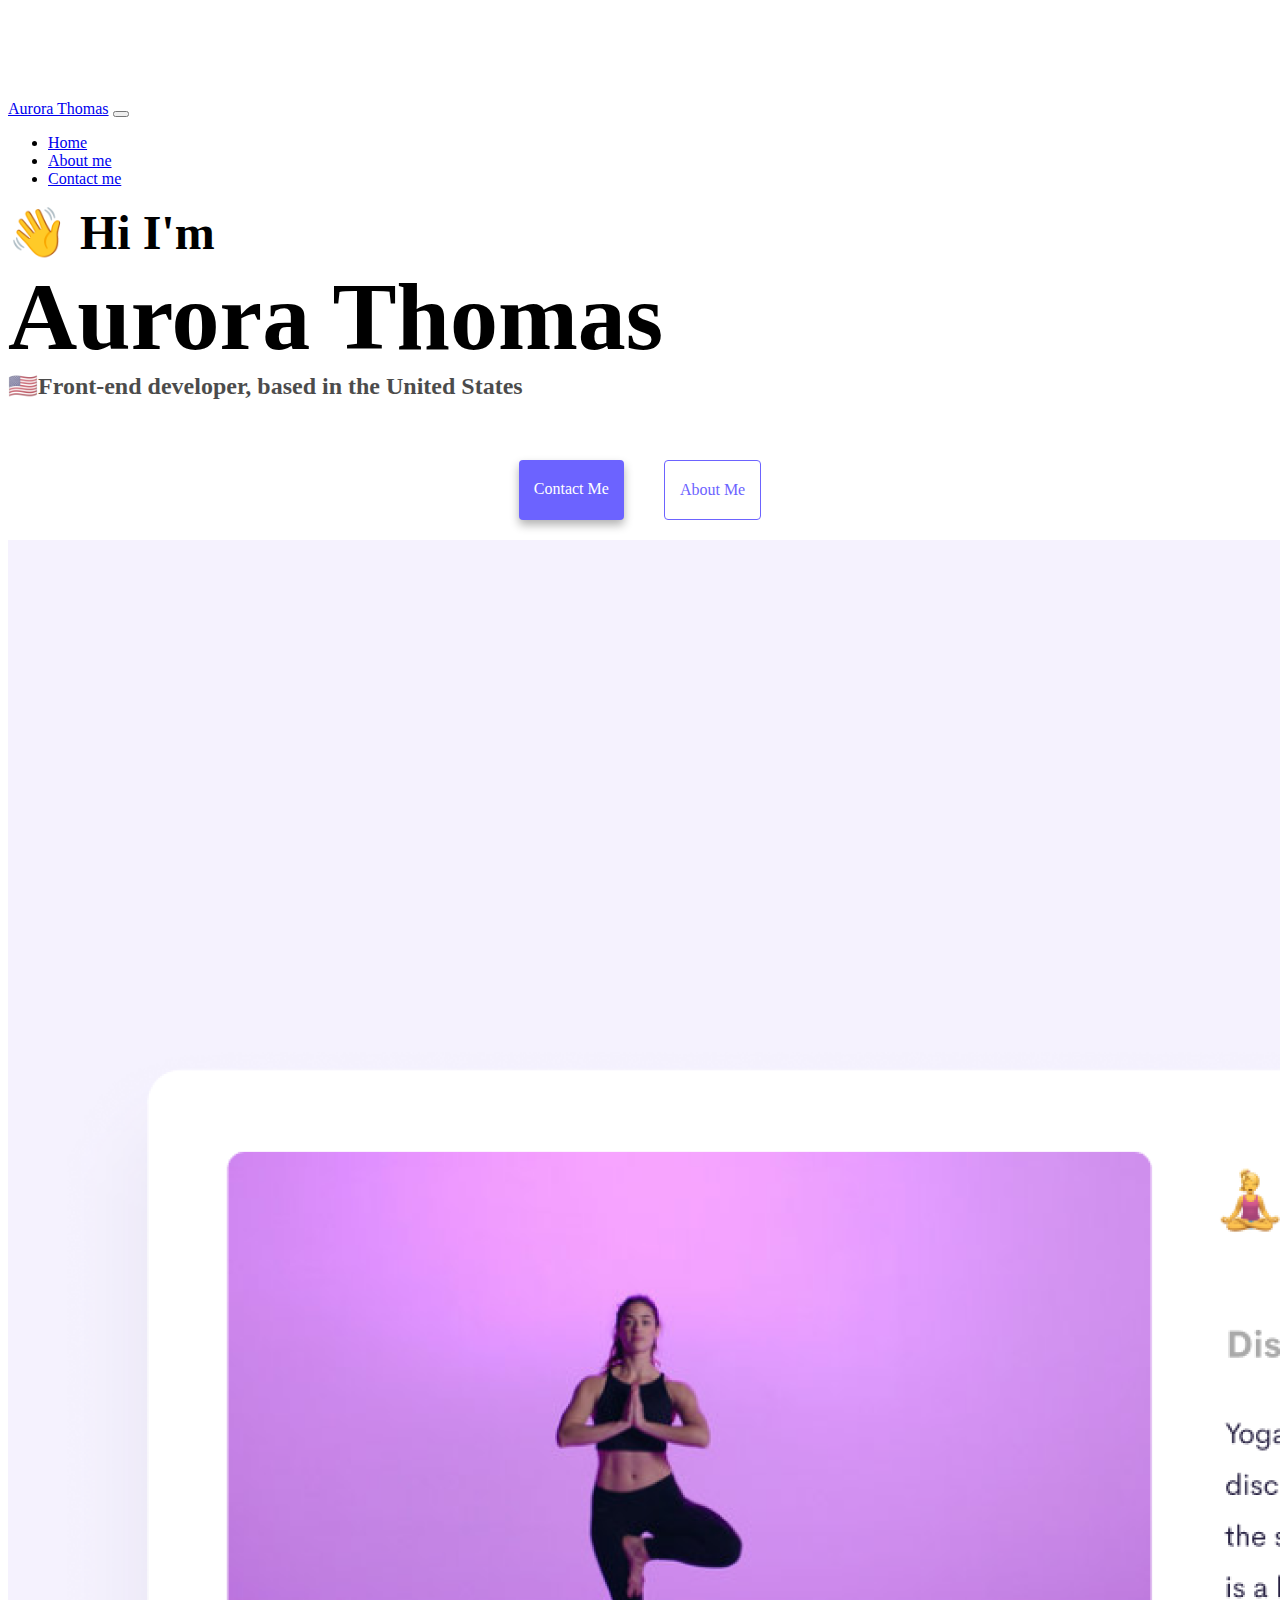
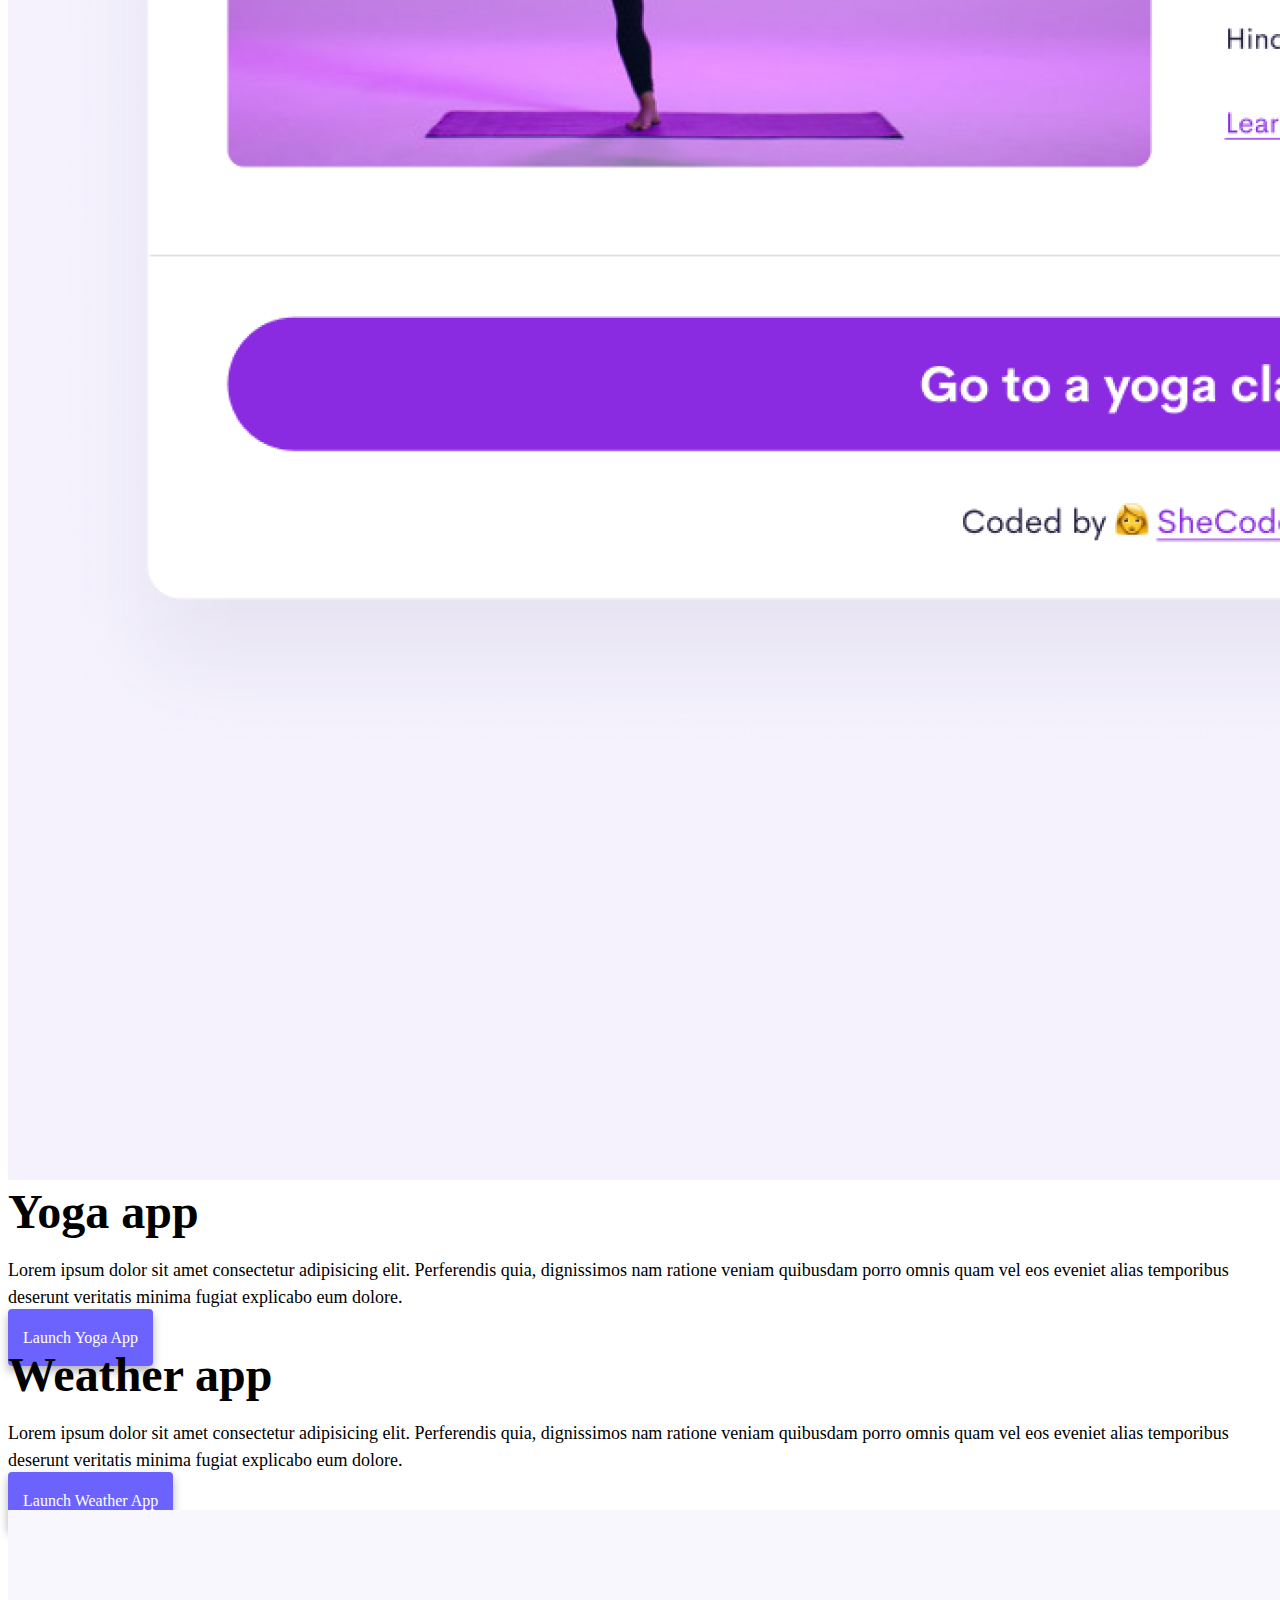
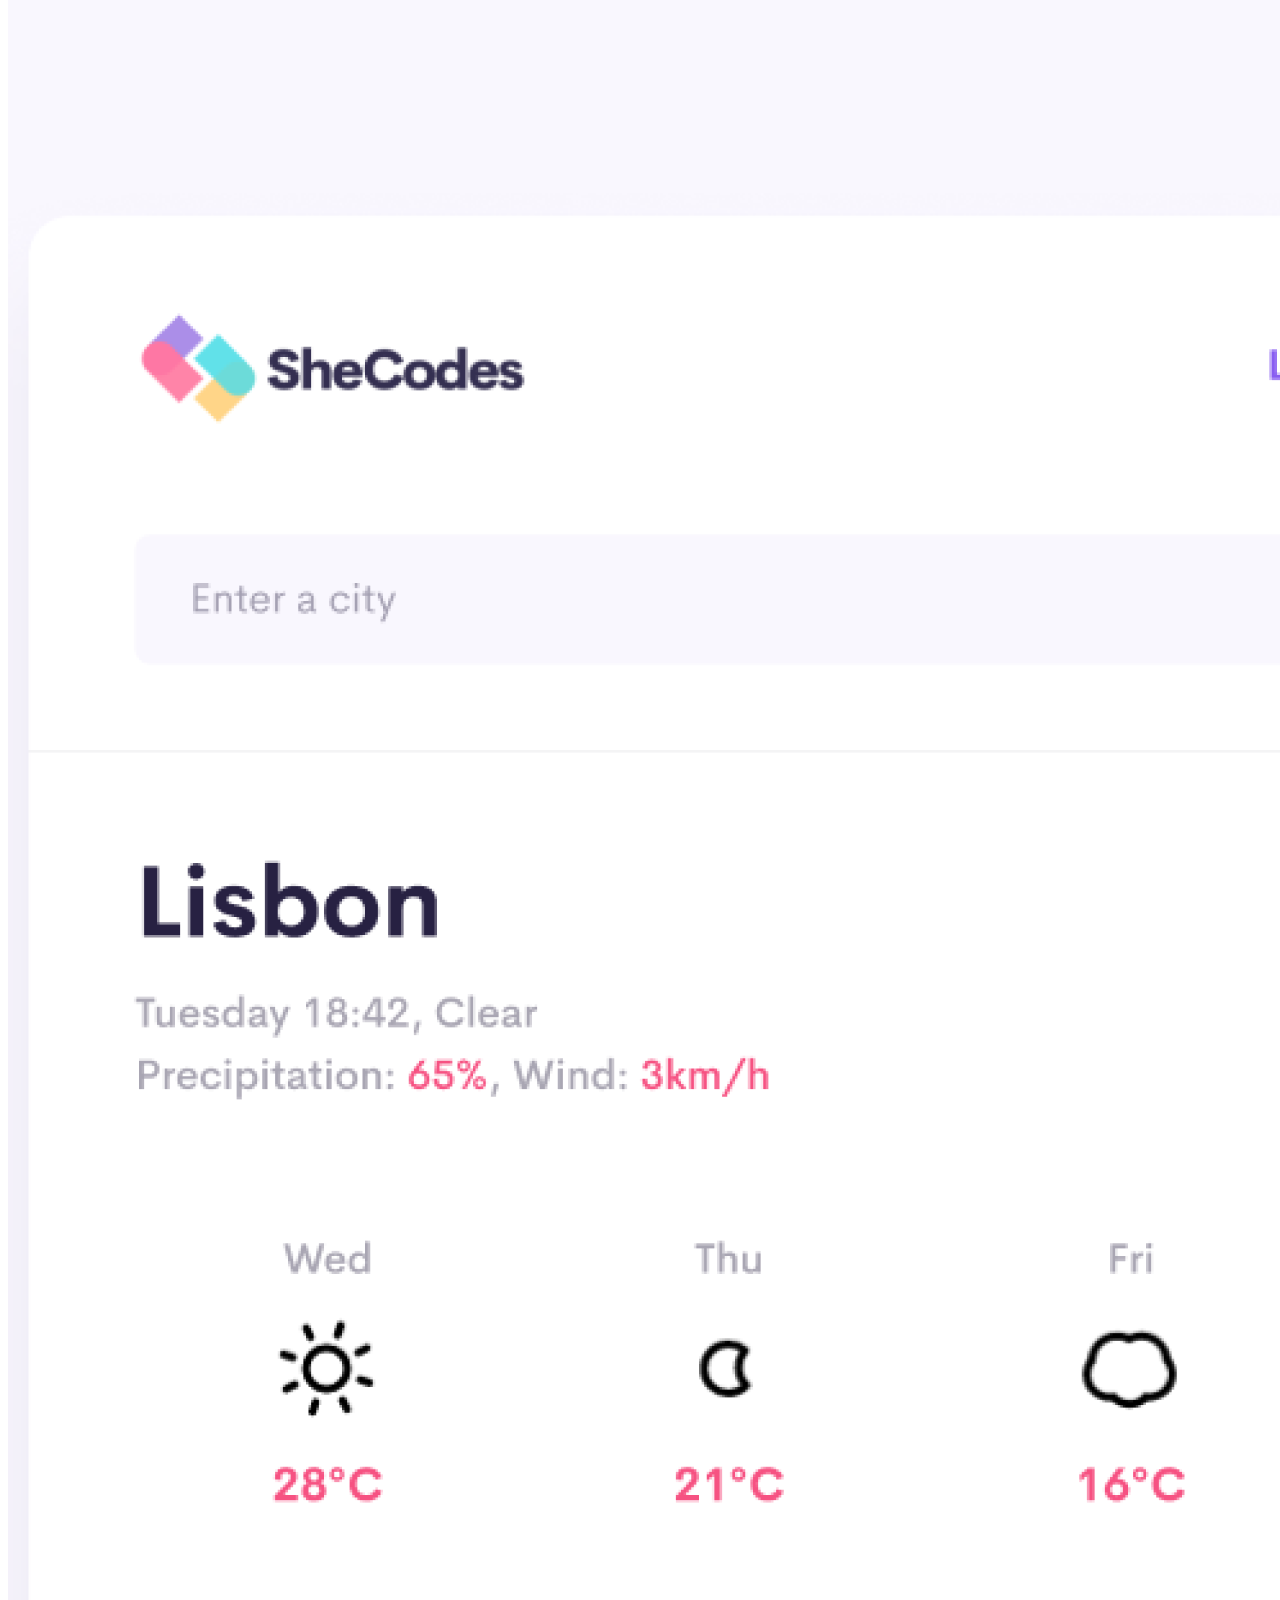
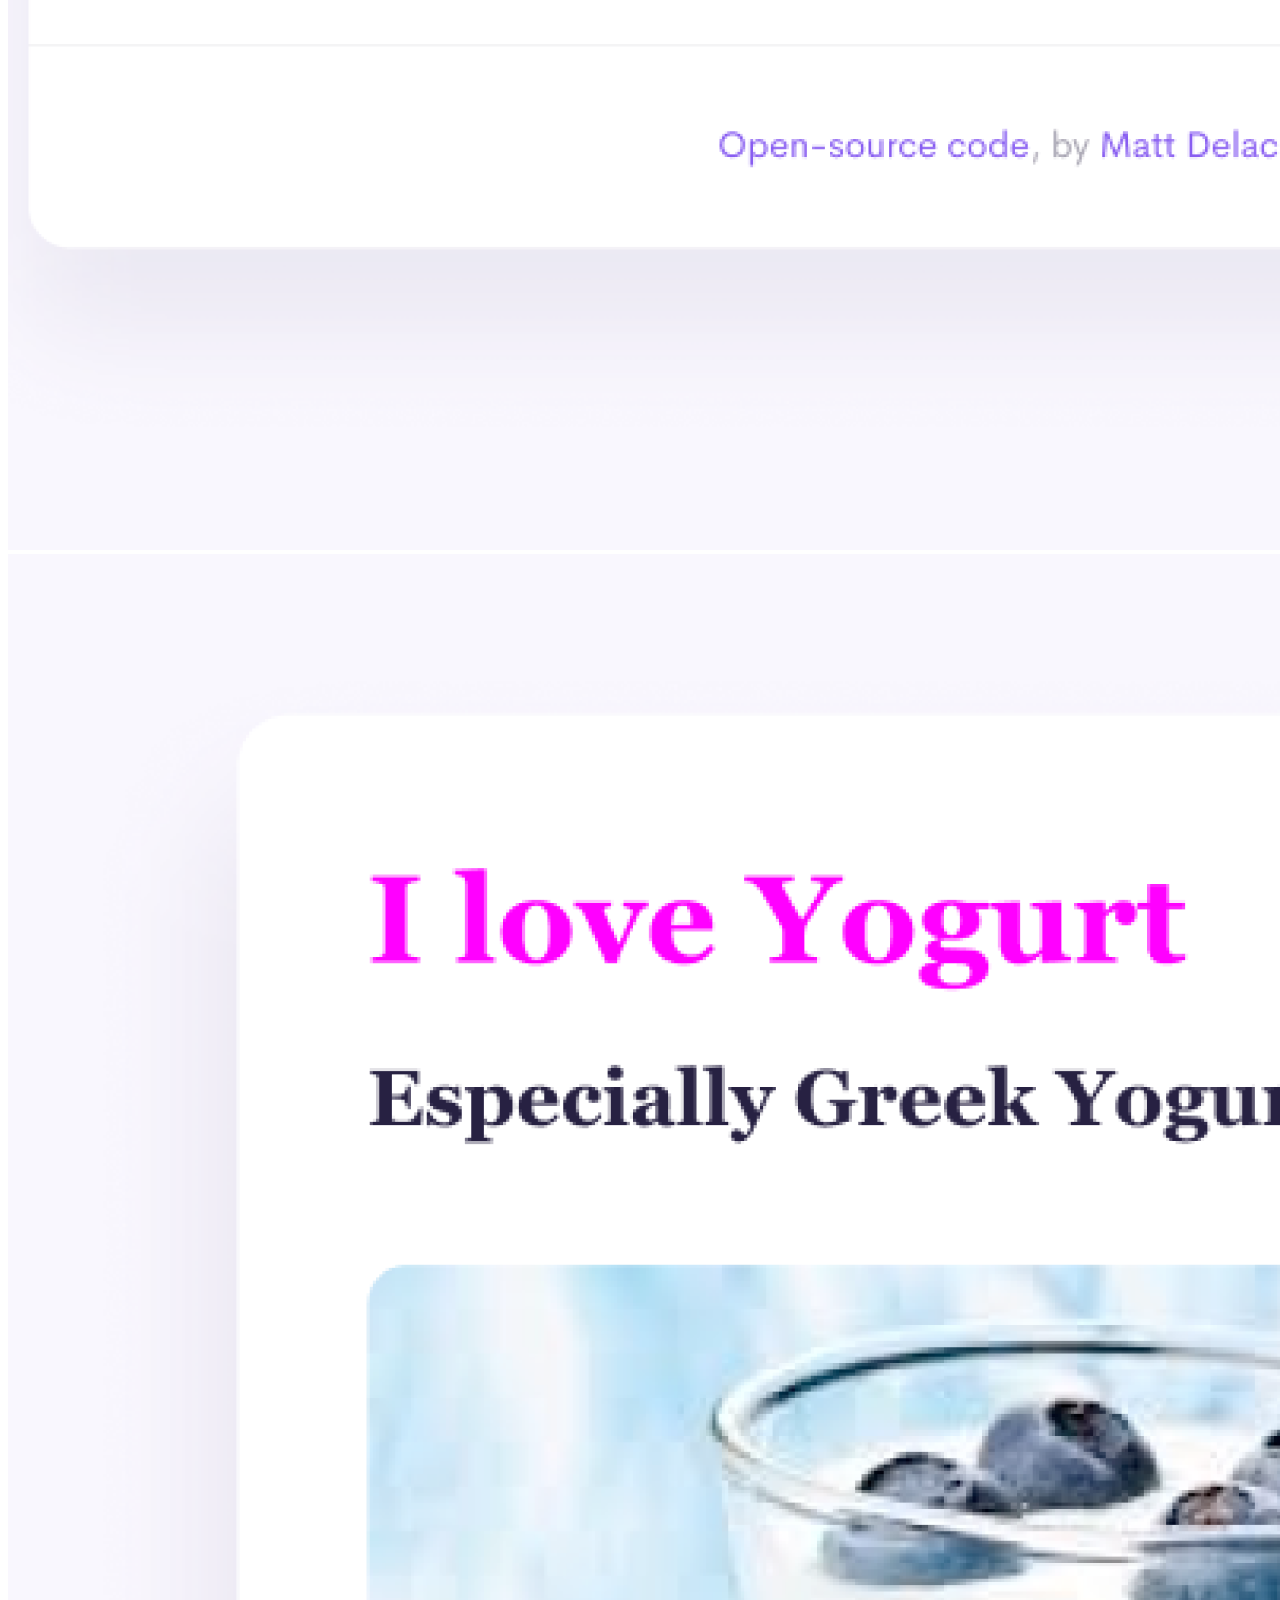
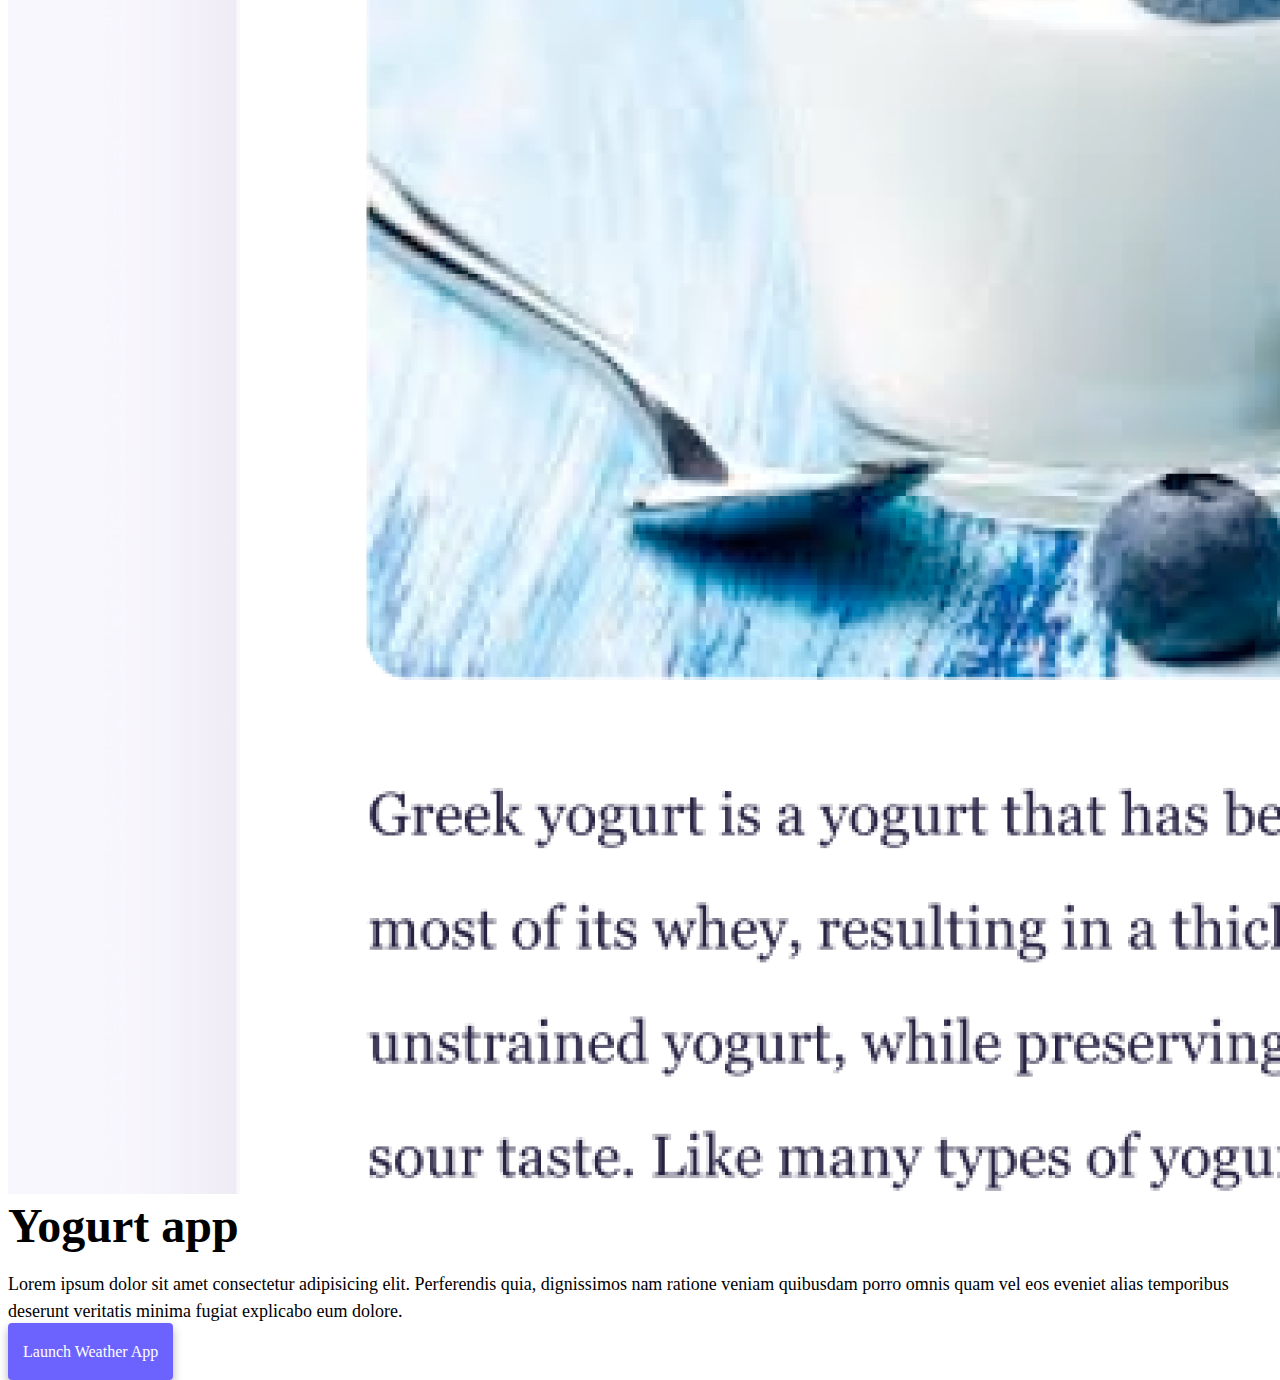
<file: index.html>
<!DOCTYPE html>
<html lang="en">
  <head>
    <meta charset="UTF-8" />
    <meta http-equiv="X-UA-Compatible" content="IE=edge" />
    <meta name="viewport" content="width=device-width, initial-scale=1.0" />
    <title>Aurora Thomas's Projects and sites</title>
    <meta
      name="description"
      content="Aurora Thomas is a front-end developer based in the U.S. Check out her projects and contact her for professional inquiries"
    />
    <link
      href="https://cdn.jsdelivr.net/npm/bootstrap@5.0.0-beta2/dist/css/bootstrap.min.css"
      rel="stylesheet"
      integrity="sha384-BmbxuPwQa2lc/FVzBcNJ7UAyJxM6wuqIj61tLrc4wSX0szH/Ev+nYRRuWlolflfl"
      crossorigin="anonymous"
    />
    <script
      src="https://cdn.jsdelivr.net/npm/bootstrap@5.0.0-beta2/dist/js/bootstrap.bundle.min.js"
      integrity="sha384-b5kHyXgcpbZJO/tY9Ul7kGkf1S0CWuKcCD38l8YkeH8z8QjE0GmW1gYU5S9FOnJ0"
      crossorigin="anonymous"
    ></script>
    <link rel="stylesheet" href="src/style.css" />
  </head>
  <body>
    <nav class="navbar navbar-expand-lg navbar-light bg-light fixed-top">
      <div class="container">
        <a class="navbar-brand" href="index.html">Aurora Thomas</a>
        <button
          class="navbar-toggler"
          type="button"
          data-bs-toggle="collapse"
          data-bs-target="#navbarNav"
          aria-controls="navbarNav"
          aria-expanded="false"
          aria-label="Toggle navigation"
        >
          <span class="navbar-toggler-icon"></span>
        </button>
        <div class="collapse navbar-collapse" id="navbarNav">
          <ul class="navbar-nav">
            <li class="nav-item">
              <a class="nav-link active" aria-current="page" href="index.html"
                >Home</a
              >
            </li>
            <li class="nav-item">
              <a class="nav-link" href="about.html" title="about Aurora Thomas"
                >About me</a
              >
            </li>
            <li class="nav-item">
              <a class="nav-link" href="about.html#contact" title="contact info"
                >Contact me</a
              >
            </li>
          </ul>
        </div>
      </div>
    </nav>
    <h2 class="text-center">👋 Hi I'm</h2>
    <h1 class="text-center">Aurora Thomas</h1>
    <h3 class="text-center">
      🇺🇸Front-end developer, based in the United States
    </h3>
    <div class="navigation-links mb-5">
      <a href="about.html#contact" class="primary-link">Contact me</a>
      <a href="about.html" class="secondary-link">About me</a>
    </div>
    <div class="container">
      <div class="row">
        <div class="col-6">
          <img
            src="img/yoga.png"
            class="img-fluid rounded"
            alt="Yoga project"
          />
        </div>
        <div class="col-6">
          <h2 class="mb-3">Yoga app</h2>
          <p class="d-none d-md-block">
            Lorem ipsum dolor sit amet consectetur adipisicing elit. Perferendis
            quia, dignissimos nam ratione veniam quibusdam porro omnis quam vel
            eos eveniet alias temporibus deserunt veritatis minima fugiat
            explicabo eum dolore.
          </p>
          <div class="mt-5">
            <a href="#" class="primary-link" title="Yoga project link"
              >Launch Yoga App</a
            >
          </div>
        </div>
      </div>
      <div class="row mt-5">
        <div class="col-6">
          <h2 class="mb-3">Weather app</h2>
          <p class="d-none d-md-block">
            Lorem ipsum dolor sit amet consectetur adipisicing elit. Perferendis
            quia, dignissimos nam ratione veniam quibusdam porro omnis quam vel
            eos eveniet alias temporibus deserunt veritatis minima fugiat
            explicabo eum dolore.
          </p>
          <div class="mt-5">
            <a href="#" class="primary-link">Launch Weather App</a>
          </div>
        </div>
        <div class="col-6">
          <img
            src="img/weather.png"
            class="img-fluid rounded"
            alt="weather-forecast"
          />
        </div>
      </div>
      <div class="row mt-5">
        <div class="col-6">
          <img
            src="img/yogurt.png"
            class="img-fluid rounded"
            alt="yogurt project"
          />
        </div>
        <div class="col-6">
          <h2 class="mb-3">Yogurt app</h2>
          <p class="d-none d-md-block">
            Lorem ipsum dolor sit amet consectetur adipisicing elit. Perferendis
            quia, dignissimos nam ratione veniam quibusdam porro omnis quam vel
            eos eveniet alias temporibus deserunt veritatis minima fugiat
            explicabo eum dolore.
          </p>
          <div class="mt-5">
            <a href="#" class="primary-link">Launch Weather App</a>
          </div>
        </div>
      </div>
    </div>
  </body>
</html>
</file>
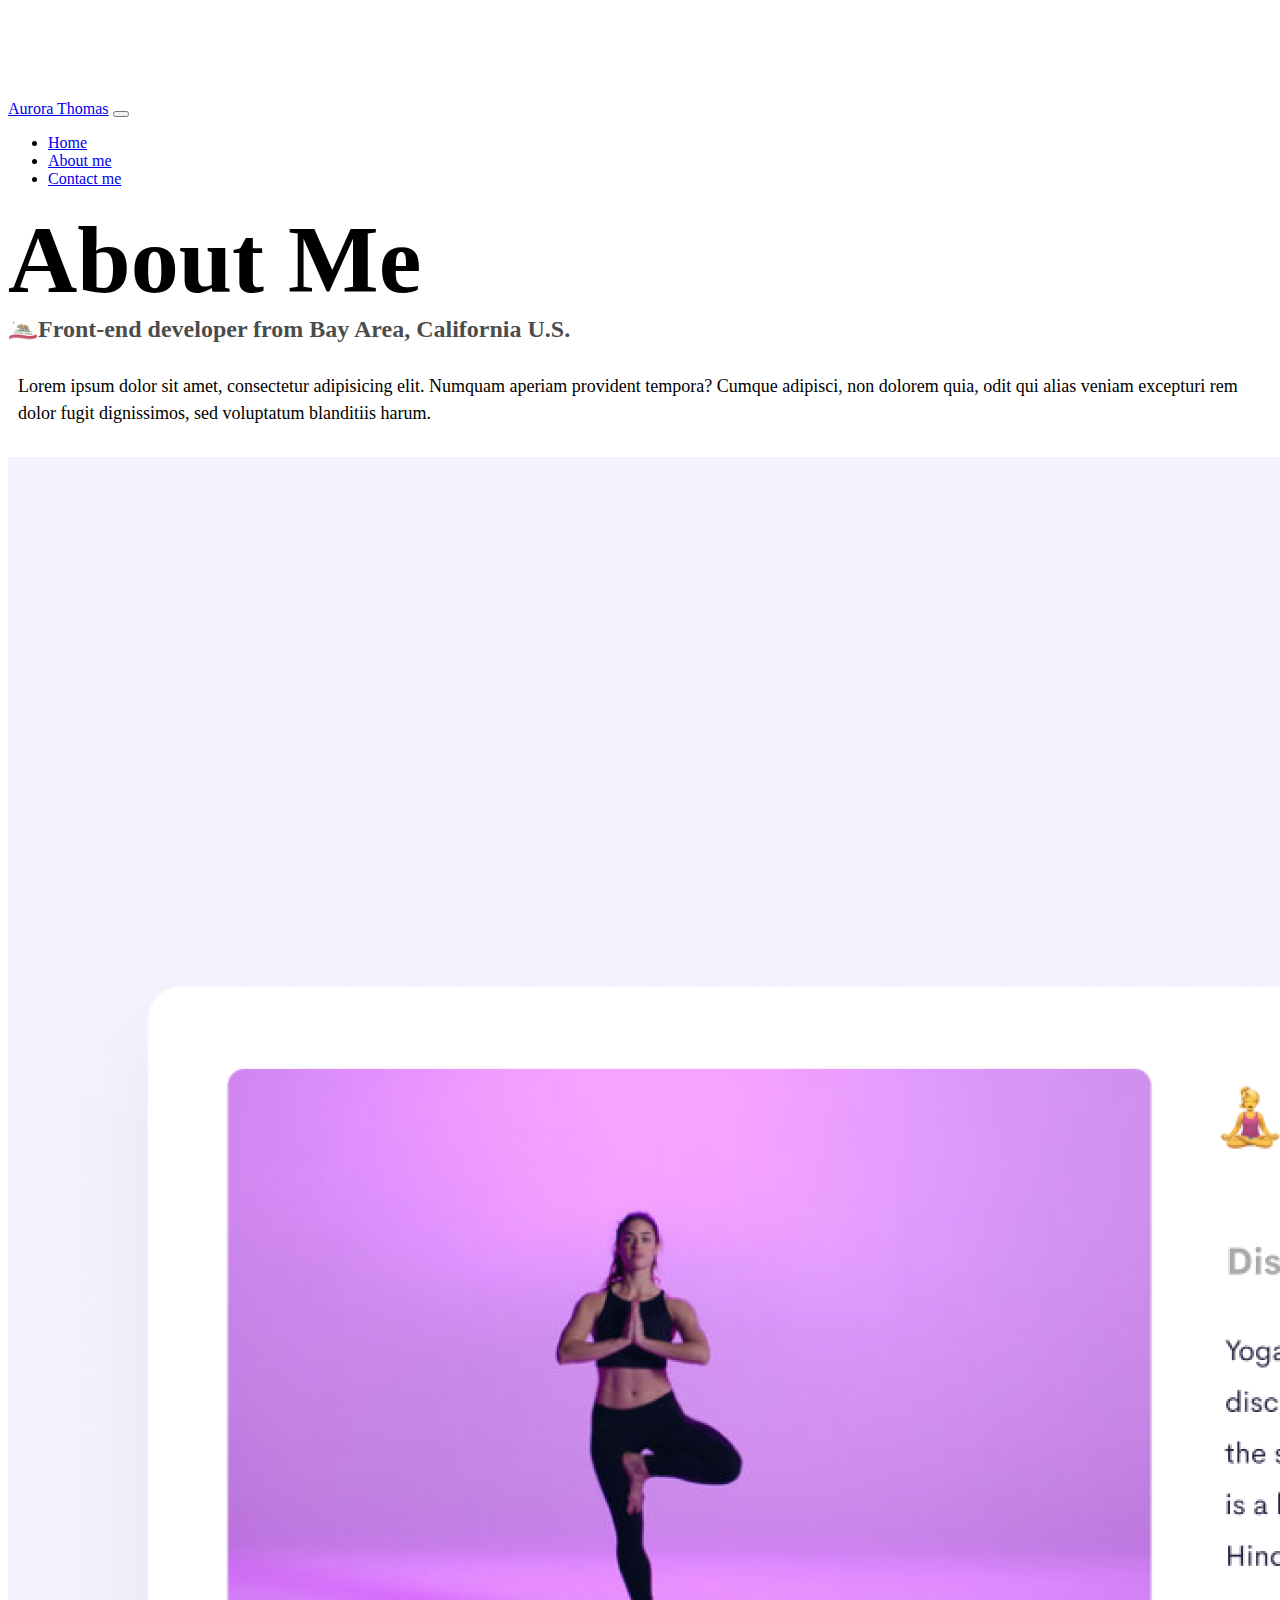
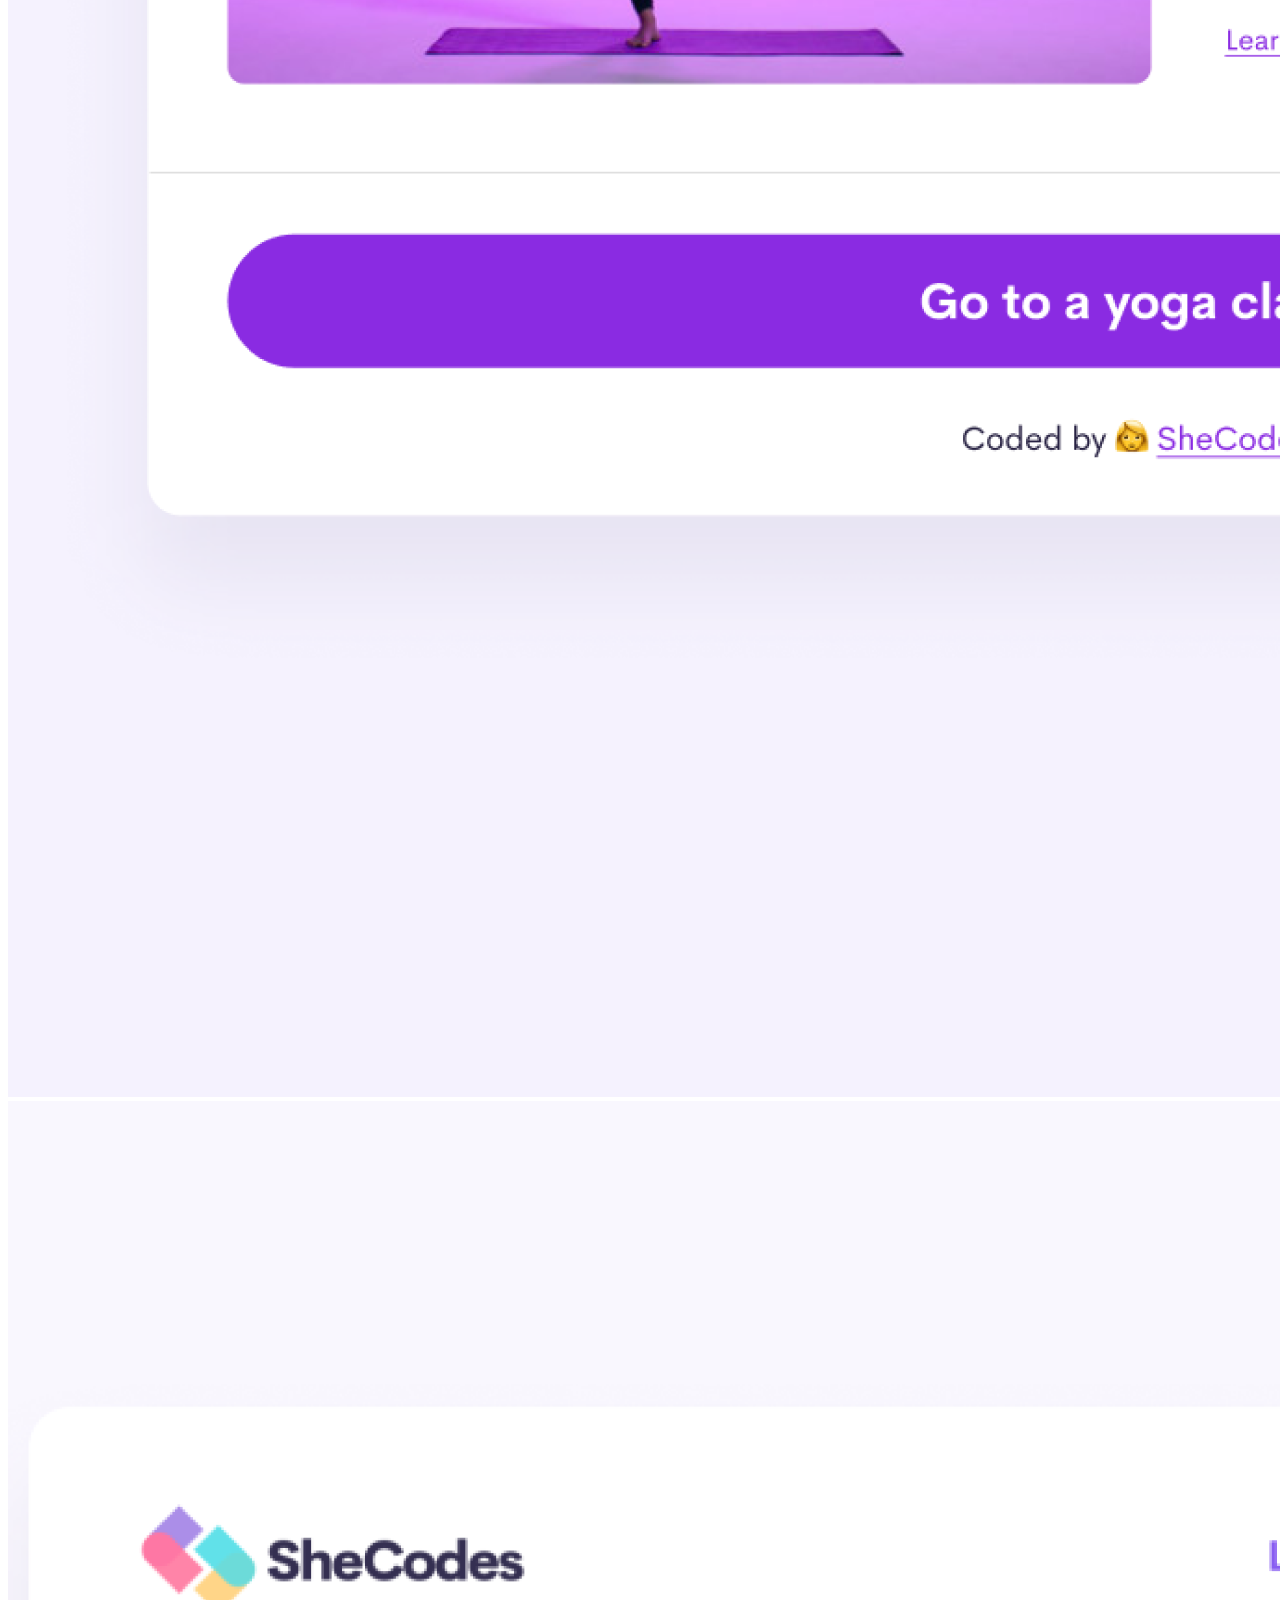
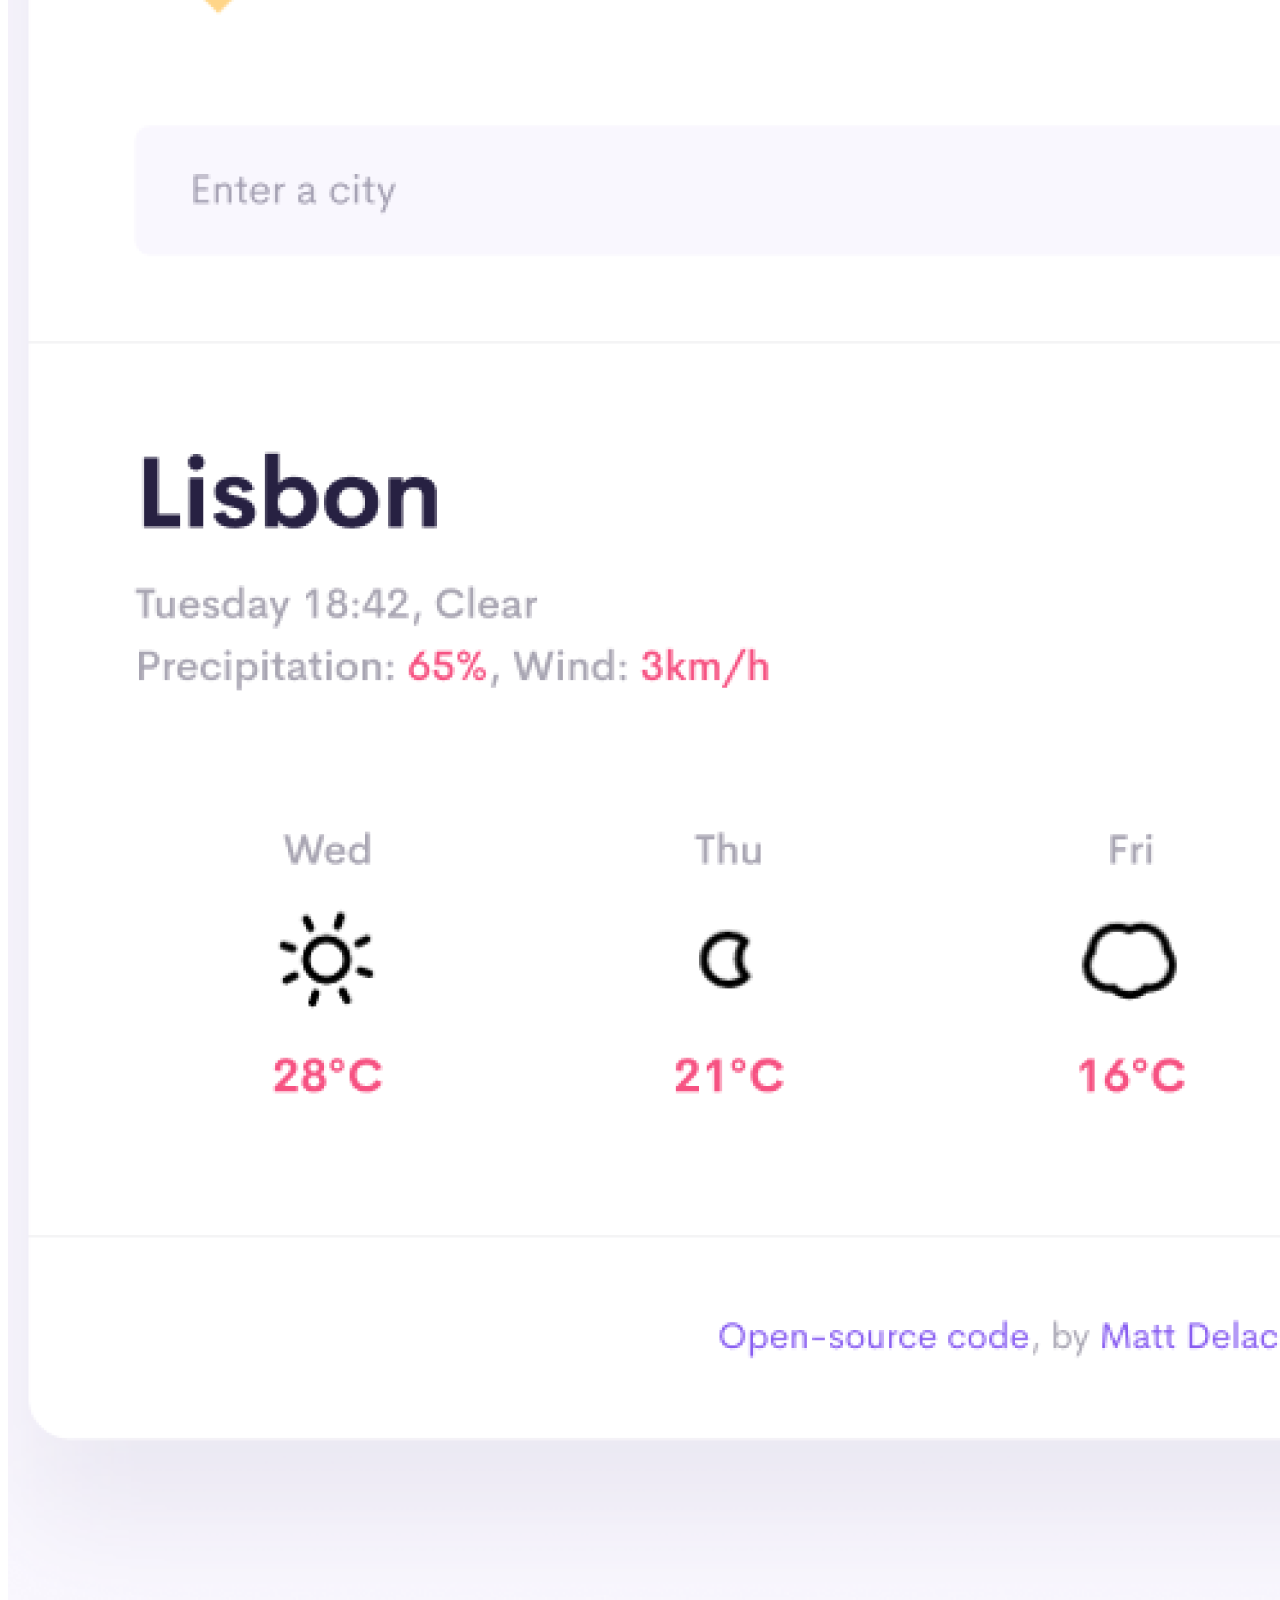
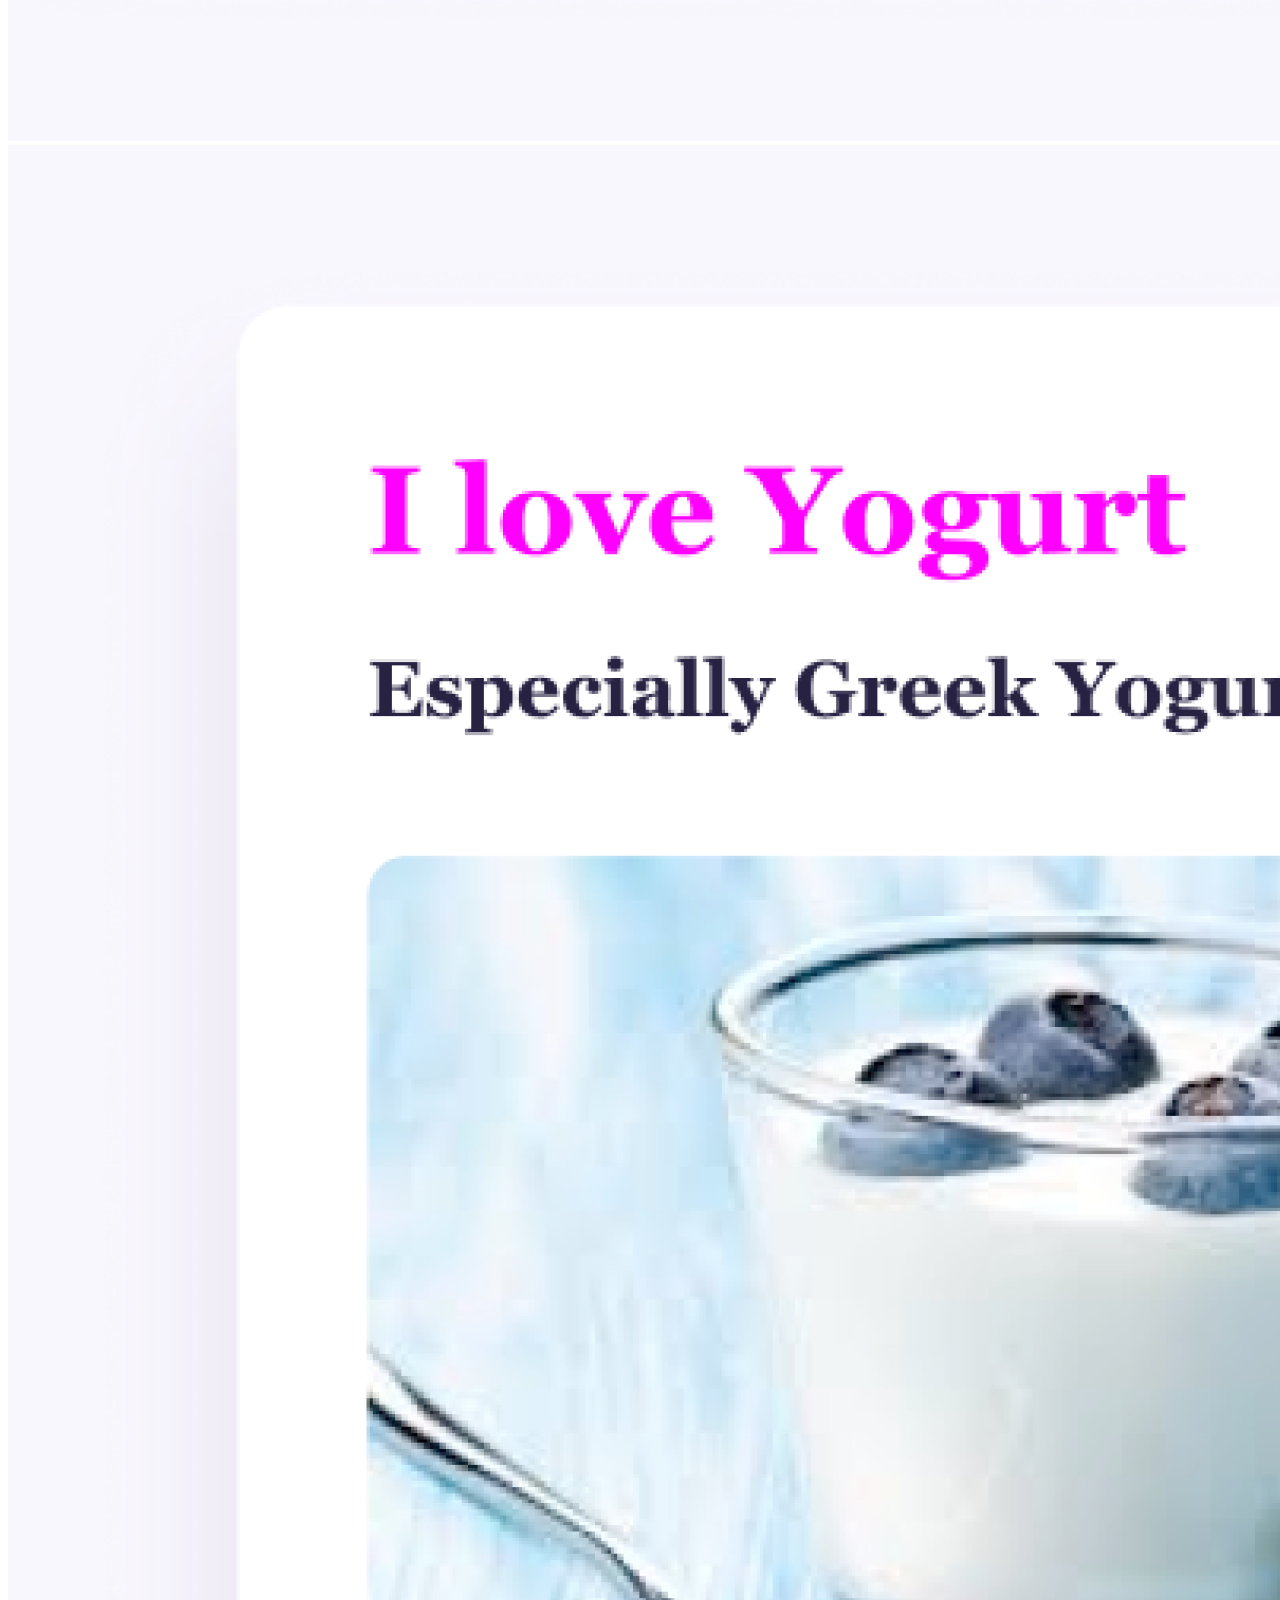
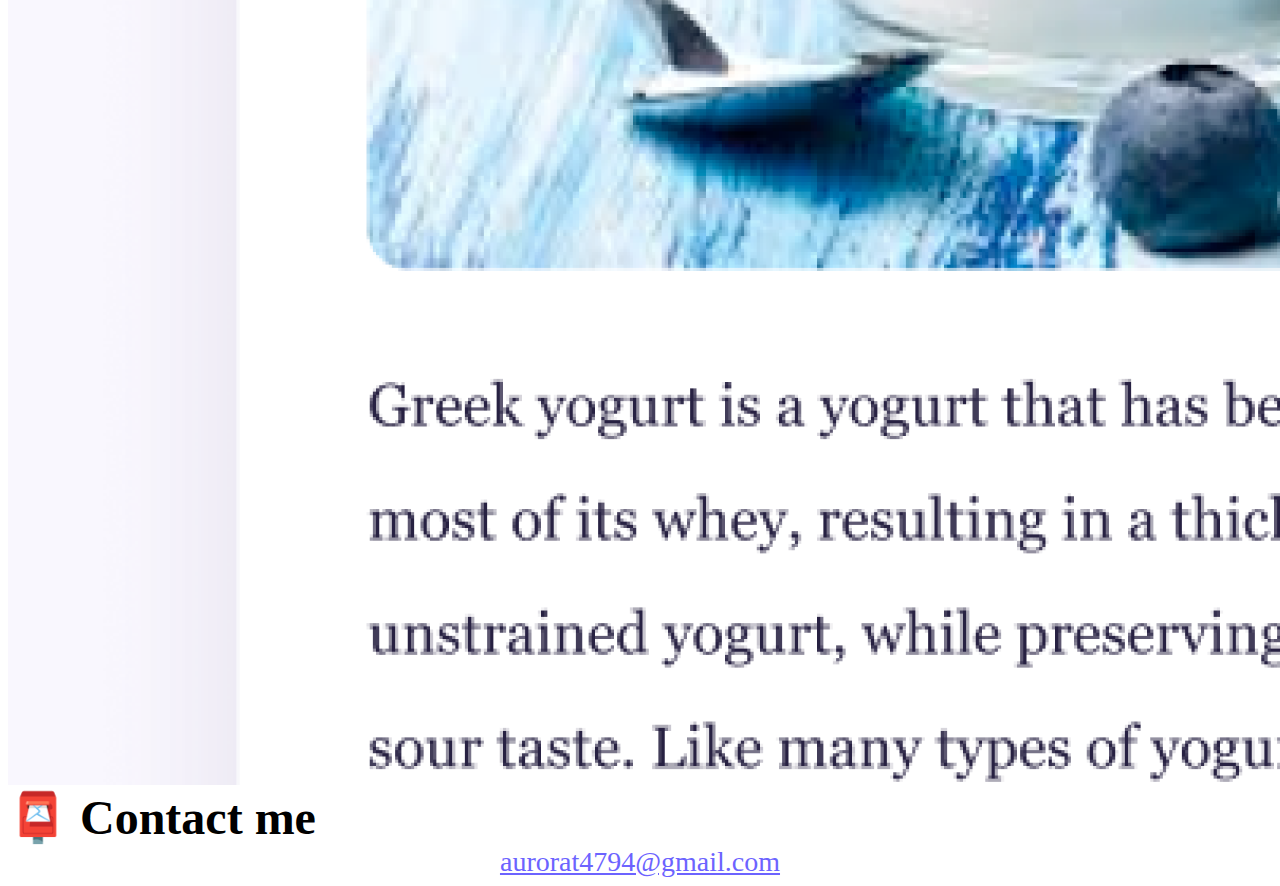
<file: about.html>
<!DOCTYPE html>
<html lang="en">
  <head>
    <meta charset="UTF-8" />
    <meta http-equiv="X-UA-Compatible" content="IE=edge" />
    <meta name="viewport" content="width=device-width, initial-scale=1.0" />
    <link
      href="https://cdn.jsdelivr.net/npm/bootstrap@5.0.0-beta2/dist/css/bootstrap.min.css"
      rel="stylesheet"
      integrity="sha384-BmbxuPwQa2lc/FVzBcNJ7UAyJxM6wuqIj61tLrc4wSX0szH/Ev+nYRRuWlolflfl"
      crossorigin="anonymous"
    />
    <script
      src="https://cdn.jsdelivr.net/npm/bootstrap@5.0.0-beta2/dist/js/bootstrap.bundle.min.js"
      integrity="sha384-b5kHyXgcpbZJO/tY9Ul7kGkf1S0CWuKcCD38l8YkeH8z8QjE0GmW1gYU5S9FOnJ0"
      crossorigin="anonymous"
    ></script>
    <link rel="stylesheet" href="src/style.css" />
    <title>About Aurora Thomas's website projects</title>
  </head>
  <body>
    <nav class="navbar navbar-expand-lg navbar-light bg-light fixed-top">
      <div class="container">
        <a class="navbar-brand" href="index.html">Aurora Thomas</a>
        <button
          class="navbar-toggler"
          type="button"
          data-bs-toggle="collapse"
          data-bs-target="#navbarNav"
          aria-controls="navbarNav"
          aria-expanded="false"
          aria-label="Toggle navigation"
        >
          <span class="navbar-toggler-icon"></span>
        </button>
        <div class="collapse navbar-collapse" id="navbarNav">
          <ul class="navbar-nav">
            <li class="nav-item">
              <a class="nav-link" aria-current="page" href="index.html">Home</a>
            </li>
            <li class="nav-item">
              <a class="nav-link active" href="about.html">About me</a>
            </li>
            <li class="nav-item">
              <a class="nav-link" href="about.html#contact">Contact me</a>
            </li>
          </ul>
        </div>
      </div>
    </nav>
    <h1 class="text-center">About Me</h1>
    <h3 class="text-center">🏴󠁵󠁳󠁣󠁡󠁿Front-end developer from Bay Area, California U.S.</h3>
    <div class="about-paragraphs text-center">
      <p>
        Lorem ipsum dolor sit amet, consectetur adipisicing elit. Numquam
        aperiam provident tempora? Cumque adipisci, non dolorem quia, odit qui
        alias veniam excepturi rem dolor fugit dignissimos, sed voluptatum
        blanditiis harum.
      </p>
    </div>
    <div class="container">
      <div class="row">
        <div class="col-sm-4">
          <img src="img/yoga.png" alt="Yoga" class="img-fluid p-2 shadow rounded" />
        </div>
        <div class="col-sm-4">
          <img src="img/weather.png" alt="weather-forecast" class="img-fluid p-2 shadow rounded" />
        </div>
        <div class="col-sm-4">
          <img src="img/yogurt.png" alt="yogurt" class="img-fluid p-2 shadow rounded" />
        </div>
      </div>
    </div>
    <div id="contact" class="mt-5">
      <h2 class="text-center">📮 Contact me</h2>
      <a href="mailto:aurorat4794@gmail.com" class="email-link"> aurorat4794@gmail.com </a>
    </div>
  </body>
</html>
</file>
<file: src/style.css>
:root {
  --primary-color: #6c63ff;
  --secondary-color: #f5f2fe;
  --box-shadow: 0 5px 10px rgba(0, 0, 0, 0.3);
}

body {
  margin-top: 100px;
}

h1,
h2,
h3 {
  margin: 0;
}

h1 {
  font-size: 96px;
}

h2 {
  font-size: 48px;
}

h3 {
  font-size: 24px;
  opacity: 0.7;
}

p {
  font-size: 18px;
  line-height: 1.5;
}

.navigation-links {
  display: flex;
  margin-top: 40px;
  justify-content: center;
}

.navigation-links a {
  margin: 20px;
}

.primary-link {
  border-radius: 4px;
  padding: 20px 15px;
  text-decoration: none;
  text-transform: capitalize;
  background: var(--primary-color);
  box-shadow: var(--box-shadow);
  color: white;
}
.primary-link:hover{
  background: var(--secondary-color);
  color: var(--primary-color);
  text-decoration: underline;
}

.secondary-link {
  border-radius: 4px;
  padding: 20px 15px;
  text-decoration: none;
  text-transform: capitalize;
  color: var(--primary-color);
  border: 1px solid var(--primary-color);
}
.secondary-link:hover{
  background: var(--primary-color);
  color: var(--secondary-color);
  text-decoration: underline;
}
.homepage-link {
  color: var(--primary-color);
  text-align: center;
  display: block;
}

.about-paragraphs {
  margin: 30px 0;
}

.about-paragraphs p {
  margin: 10px;
}

.email-link {
  display: flex;
  justify-content: center;
  color: var(--primary-color);
  font-size: 28px;
}

.email-link:hover {
    color: #6c63ff;
  text-decoration: underline;
}

@media (max-width: 600px){
h1{
    font-size: 48px;
    line-height: 1.5;
}
h2{
    font-size: 24px;
}
h3{
    font-size: 20px;
}
.email-link {
    font-size: 18px;
}
}
</file>
